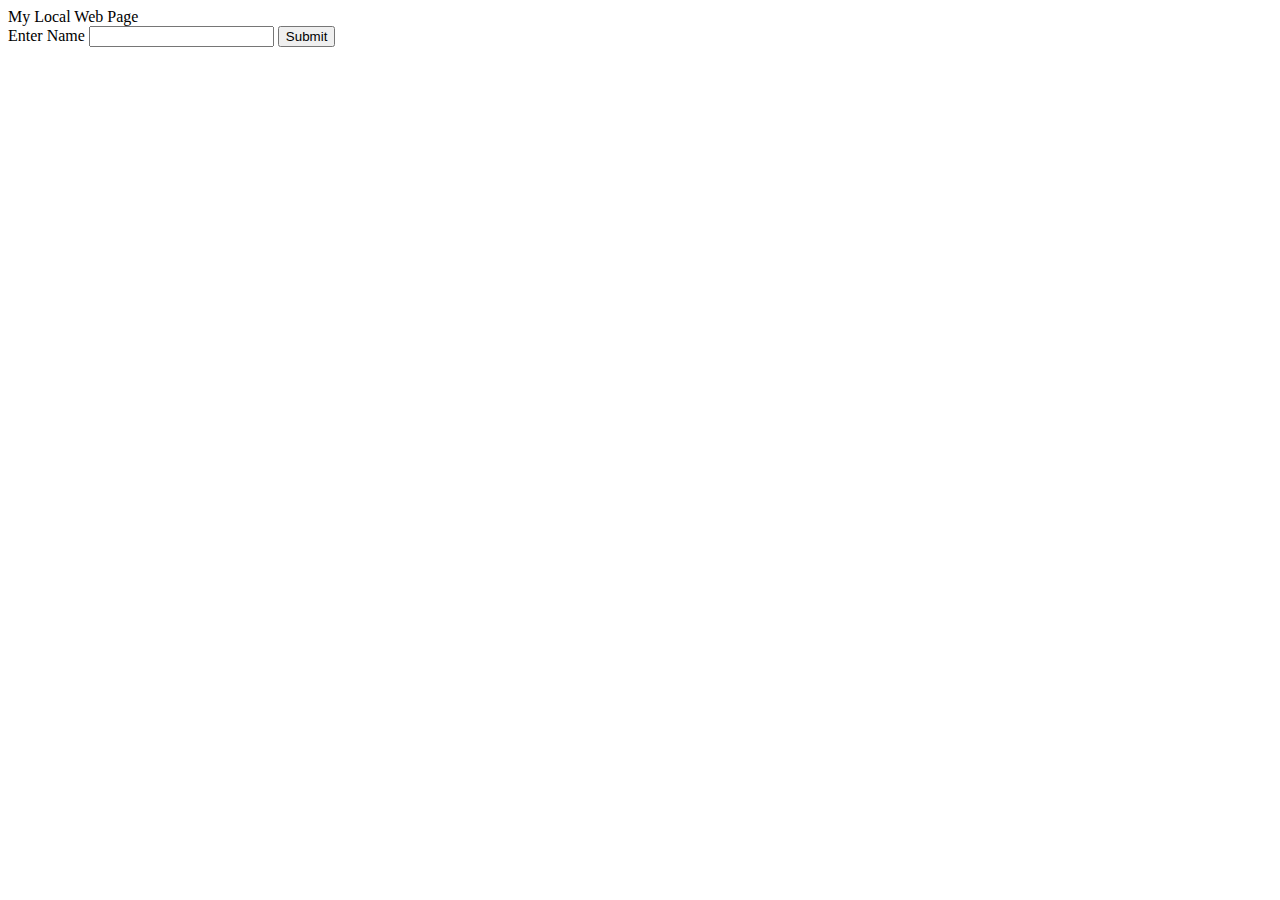
<file: web/index.htm>
<!DOCTYPE html>
<html lang="en">
<head>
    <meta charset="UTF-8">
    <title>Title</title>
</head>
<body>
My Local Web Page
<form action="query" method="POST">
    <label> Enter Name </label>
    <input type="text" name="inputFromUser">
    <input type="submit">
</form>
</body>
</html>
</file>
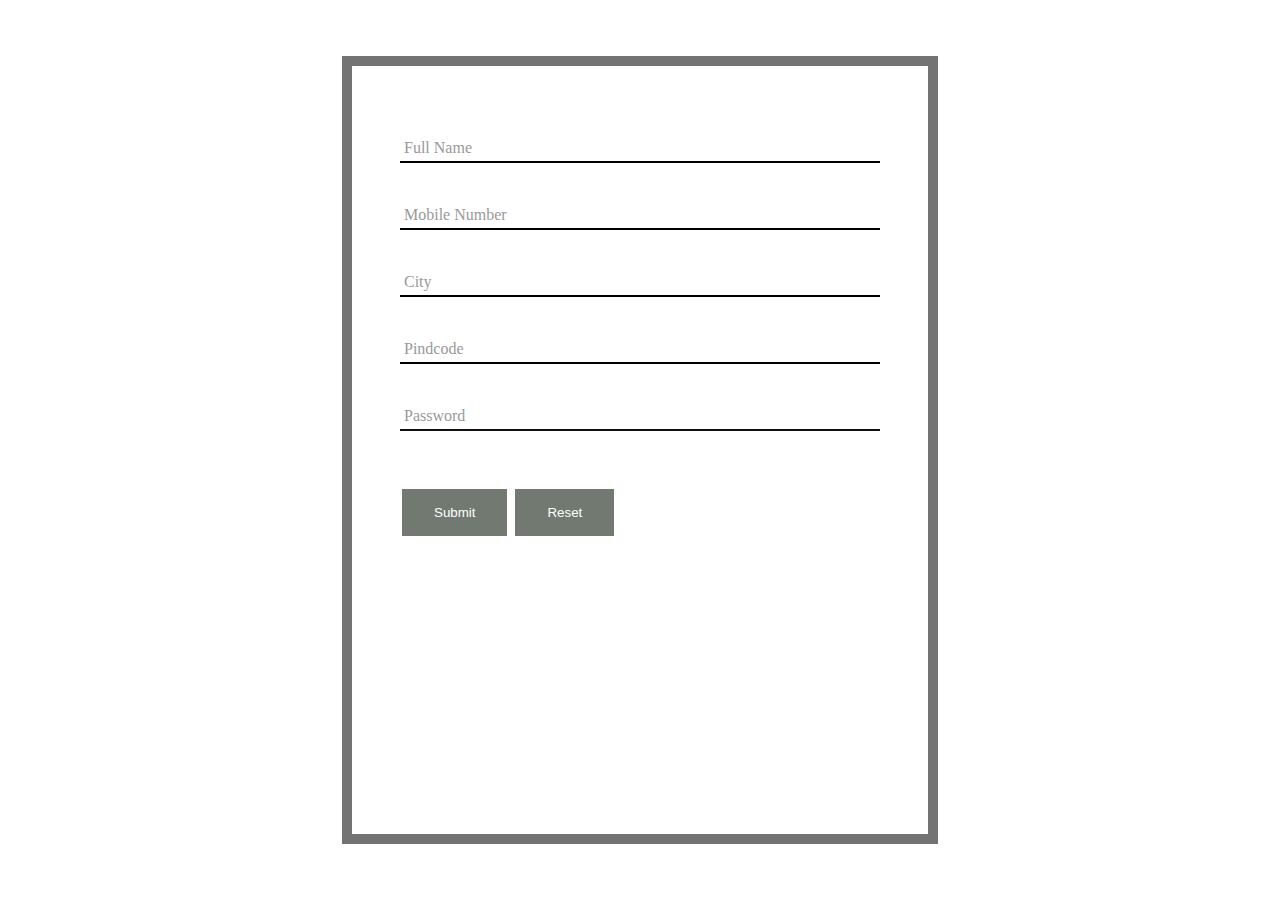
<file: web/checked.html>
<!-- saved from url=(0057)http://localhost:8080/MyProject_war_exploded/signup.html? -->
<html><head><meta http-equiv="Content-Type" content="text/html; charset=windows-1252">

    <style>
        body {
            display: flex;
        }
        .passwordInput{
            margin-top: 5%;
            text-align :center;
        }

        .displayBadge{
            margin-top: 5%;
            display: none;
            text-align :center;
        }

        form {
            width: 30rem;
            display: block;
            margin: 3rem auto;
            padding: 3rem;
            border: 10px solid rgba(16, 14, 14, 0.58);
        }

        label {
            display: block;
            transform: translate(0, -2.75rem);
        }

        input[type=text], input[type=number], input[type=password]  {
            width: 100%;
            margin-top: 1.5rem;
            padding: 0.25rem;
            border: none;
            border-bottom: 2px solid #111;
            transition: border-color 0.2s ease;
        }

        input[type=text], input[type=number], input[type=password]:focus {
            outline: none;
            border-color: black;
        }

        button {
            padding: 0.75rem 1.5rem;
            border: 2px solid #111;
            background-color: #111;
            color: #fff;
            font-weight: bold;
        }


        @supports (not (-ms-ime-align:auto)) {
            label {
                color: #999;
                transform: translate(0.25rem, -1.5rem);
                transition: all 0.2s ease-out;
            }

            input:focus + label,
            input:not(:placeholder-shown) + label {
                color: #111;
                transform: translate(0, -2.75rem);
            }

        }
        input[type=button], input[type=submit], input[type=reset] {
            background-color: #717971;
            border: none;
            color: white;
            padding: 16px 32px;
            text-decoration: none;
            margin: 4px 2px;
            cursor: pointer;
        }
    </style>
</head>

<body>
<script type="text/javascript">
    // timeout before a callback is called

    let timeout;

    // traversing the DOM and getting the input and span using their IDs

    let password = document.getElementById('PassEntry')
    let strengthBadge = document.getElementById('StrengthDisp')

    // The strong and weak password Regex pattern checker

    let strongPassword = new RegExp('(?=.*[a-z])(?=.*[A-Z])(?=.*[0-9])(?=.*[^A-Za-z0-9])(?=.{8,})')
    let mediumPassword = new RegExp('((?=.*[a-z])(?=.*[A-Z])(?=.*[0-9])(?=.*[^A-Za-z0-9])(?=.{6,}))|((?=.*[a-z])(?=.*[A-Z])(?=.*[^A-Za-z0-9])(?=.{8,}))')

    function StrengthChecker(PasswordParameter){
        // We then change the badge's color and text based on the password strength

        if(strongPassword.test(PasswordParameter)) {
            strengthBadge.style.backgroundColor = "green"
            strengthBadge.textContent = 'Strong'
        } else if(mediumPassword.test(PasswordParameter)){
            strengthBadge.style.backgroundColor = 'blue'
            strengthBadge.textContent = 'Medium'
        } else{
            strengthBadge.style.backgroundColor = 'red'
            strengthBadge.textContent = 'Weak'
        }
    }

    // Adding an input event listener when a user types to the  password input

    password.addEventListener("input", () => {

        //The badge is hidden by default, so we show it

        strengthBadge.style.display= 'block'
        clearTimeout(timeout);

        //We then call the StrengChecker function as a callback then pass the typed password to it

        timeout = setTimeout(() => StrengthChecker(password.value), 500);

        //Incase a user clears the text, the badge is hidden again

        if(password.value.length !== 0){
            strengthBadge.style.display != 'block'
        } else{
            strengthBadge.style.display = 'none'
        }
    });


    function validateForm() {
        if (document.getElementsByName("password")[0].value == "" ||
            document.getElementsByName("username")[0].value == "" ||document.getElementsByName("mobno")[0].value == ""||document.getElementsByName("city")[0].value == ""||document.getElementsByName("pincode")[0].value == ""){
            alert("Name must be filled out");
            return false;
        }
    }
</script>

<form action="http://localhost:8080/MyProject_war_exploded/signup1" method="post" name="mySignForm">
    <input type="text" id="username" name="username" placeholder=" ">
    <label for="username">Full Name</label>
    <input type="number" id="mobno" name="mobno" placeholder=" ">
    <label for="mobno">Mobile Number</label>
    <input type="text" id="city" name="city" placeholder=" ">
    <label for="city">City</label>
    <input type="number" id="pincode" name="pincode" placeholder=" ">
    <label for="pincode">Pindcode</label>
    <input type="password" id="PassEntry" name="PassEntry" placeholder=" ">
    <label for="PassEntry">Password</label>
    <br>
    <span id="StrengthDisp" class="badge displayBadge">Weak</span>
    <br>
    <input type="submit" onclick="return validateForm()">
    <input type="reset" value="Reset">
</form>

</body></html>
</file>
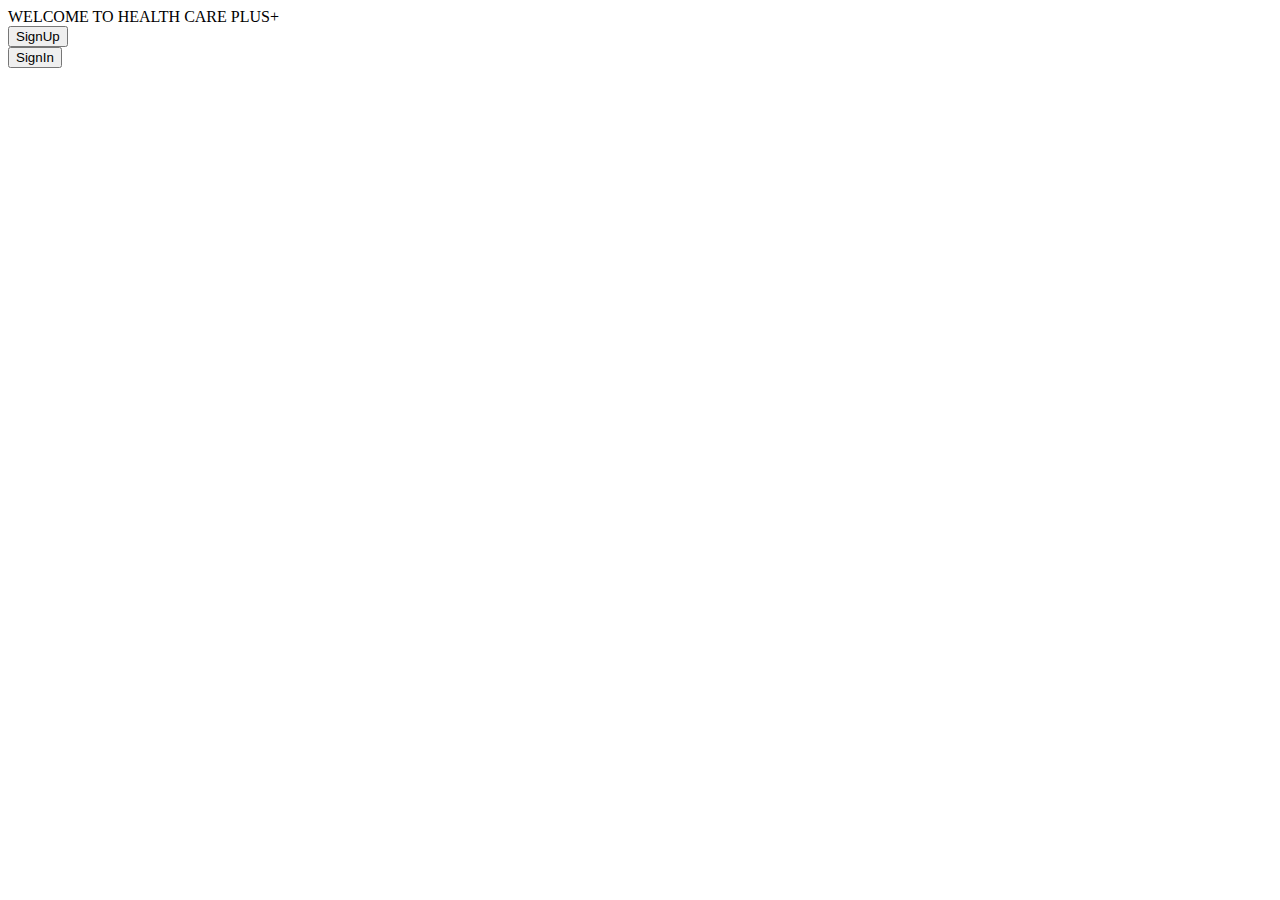
<file: web/home.html>
<!DOCTYPE html>
<html lang="en">
<head>
    <meta charset="UTF-8">
    <title>WELCOME TO HEALTH CARE PLUS+</title>
</head>
<body>
<label> WELCOME TO HEALTH CARE PLUS+</label>
<form action="signup.html" method="get">
    <input type="submit" value="SignUp" size="10">
</form>

<form action="signin.html" method="get">

    <input type="submit" value="SignIn" size="10">
</form>


</body>
</html>
</file>
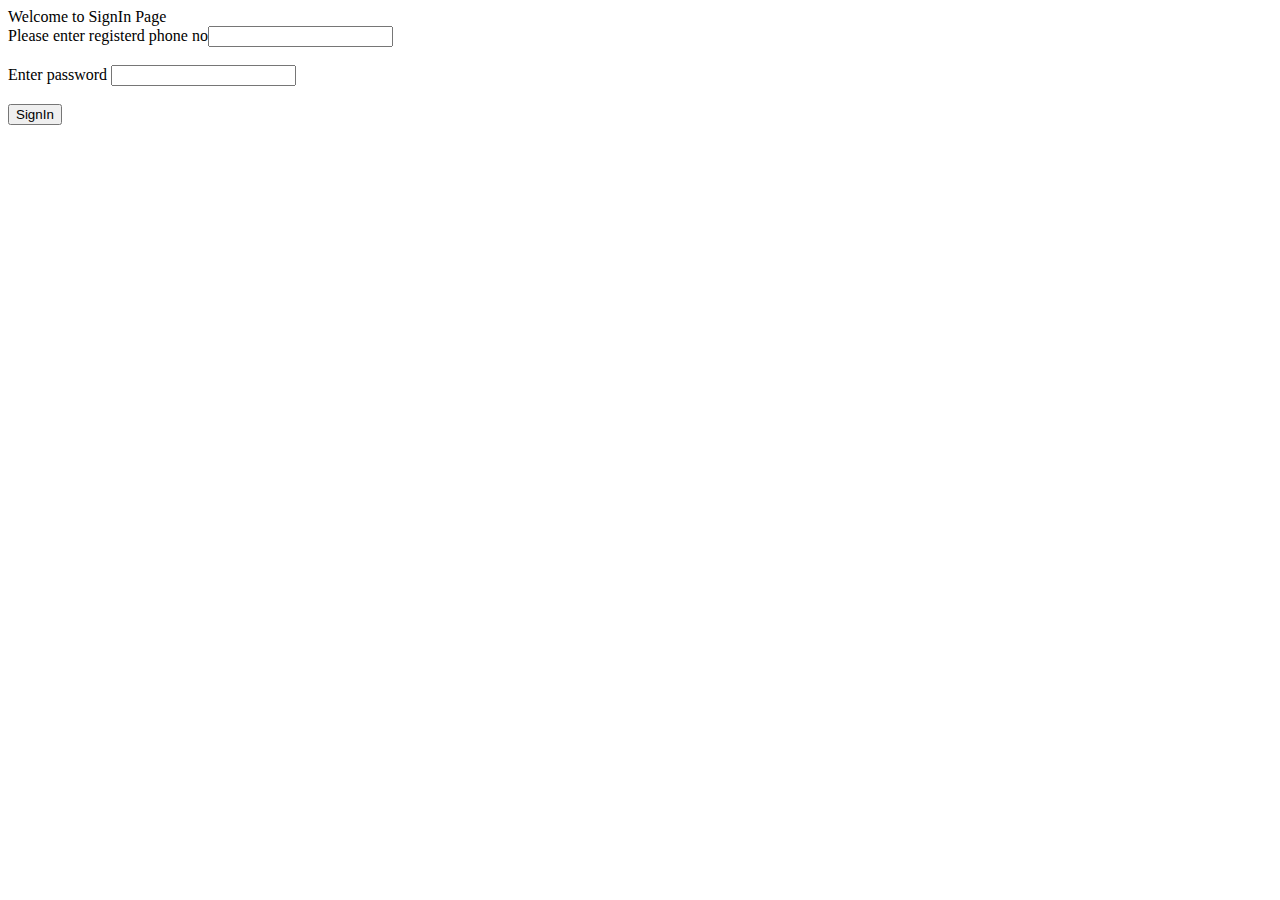
<file: web/signin.html>
<!DOCTYPE html>
<html lang="en" xmlns="http://www.w3.org/1999/html">
<head>
    <meta charset="UTF-8">
    <title>WELCOME TO SIGNIN Page</title>
</head>
<body>
Welcome to SignIn Page<br>
<form action="signin1" method="post">
Please enter registerd phone no<input type="text" name="mobno"><br><br>
Enter password                 <input type="password" name="password"><br><br>
<input type="submit" value="SignIn">

</form>
</body>
</html>
</file>
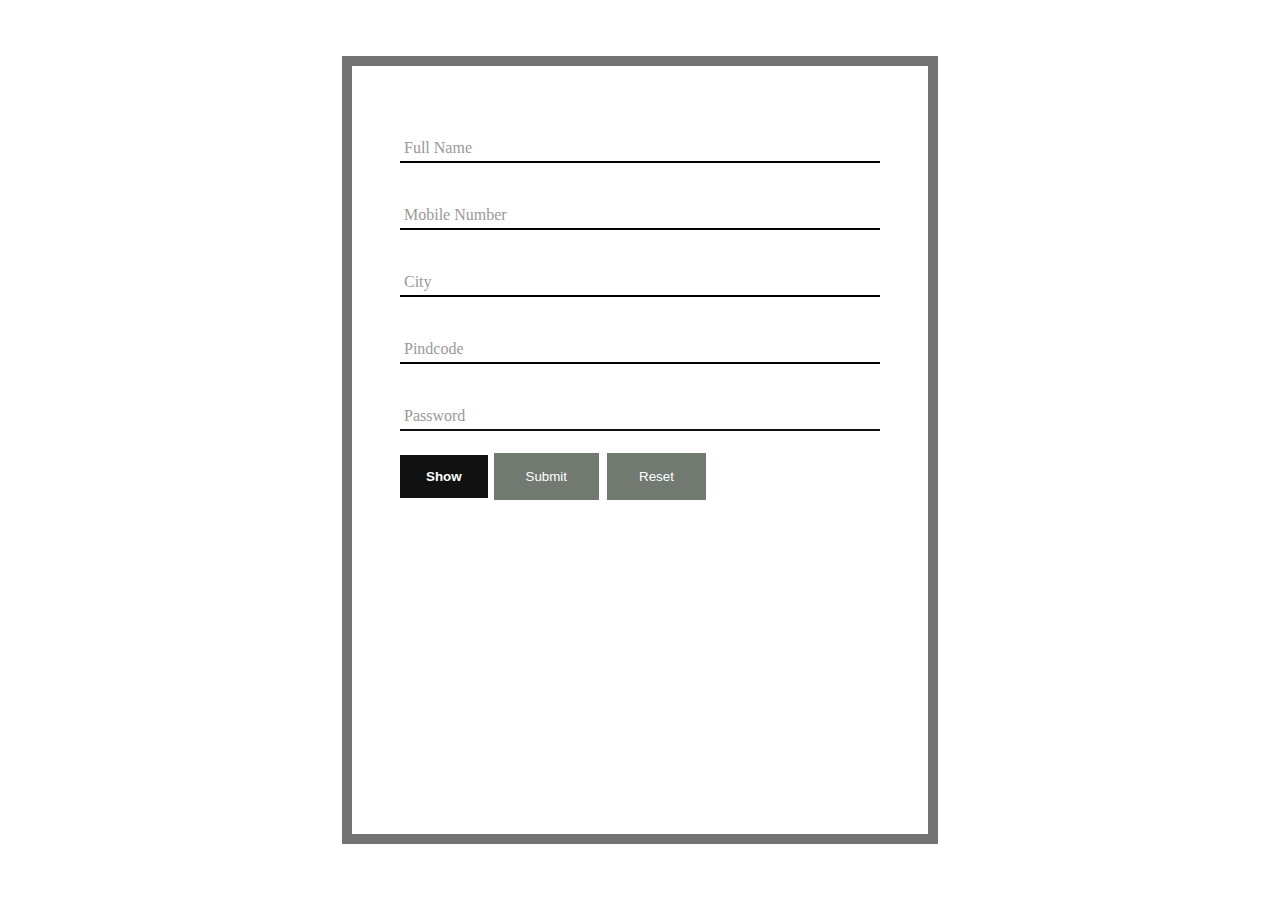
<file: web/signup.html>
<html><head><meta http-equiv="Content-Type" content="text/html; charset=windows-1252">

    <style>
        body {
            display: flex;
        }

        form {
            width: 30rem;
            display: block;
            margin: 3rem auto;
            padding: 3rem;
            border: 10px solid rgba(16, 14, 14, 0.58);
        }

        label {
            display: block;
            transform: translate(0, -2.75rem);
        }

        input[type=text], input[type=number], input[type=password]  {
            width: 100%;
            margin-top: 1.5rem;
            padding: 0.25rem;
            border: none;
            border-bottom: 2px solid #111;
            transition: border-color 0.2s ease;
        }

        input[type=text], input[type=number], input[type=password]:focus {
            outline: none;
            border-color: black;
        }

        button {
            padding: 0.75rem 1.5rem;
            border: 2px solid #111;
            background-color: #111;
            color: #fff;
            font-weight: bold;
        }


        @supports (not (-ms-ime-align:auto)) {
            label {
                color: #999;
                transform: translate(0.25rem, -1.5rem);
                transition: all 0.2s ease-out;
            }

            input:focus + label,
            input:not(:placeholder-shown) + label {
                color: #111;
                transform: translate(0, -2.75rem);
            }

        }
        input[type=button], input[type=submit], input[type=reset] {
            background-color: #717971;
            border: none;
            color: white;
            padding: 16px 32px;
            text-decoration: none;
            margin: 4px 2px;
            cursor: pointer;
        }
    </style>
</head>

<body>
<script type="text/javascript">
    let containsCharacter = /[a-z]/;
    let containsInteger = /\d+/;
    let containsSpecialCharacter = /.[!,@,#,$,%,^,&,*,?,_,~,-,(,)]/;

    function validateForm() {
        if (document.getElementsByName("password")[0].value == "" ||
            document.getElementsByName("username")[0].value == "" ||document.getElementsByName("mobno")[0].value == ""||document.getElementsByName("city")[0].value == ""||document.getElementsByName("pincode")[0].value == ""){
            alert("Name must be filled out");
            return false;
        }
        return trigger();
    }

    function trigger(){
        const pass=document.getElementsByName("password")[0].value;
        if(pass.length <= 3 && (pass.match(containsCharacter) || pass.match(containsInteger) || pass.match(containsSpecialCharacter)))no=1;
        if(pass.length >= 6 && ((pass.match(containsCharacter) && pass.match(containsInteger)) || (pass.match(containsInteger) && pass.match(containsSpecialCharacter)) || (pass.match(containsCharacter) && pass.match(containsSpecialCharacter))))no=2;
        if(pass.length >= 6 && pass.match(containsCharacter) && pass.match(containsInteger) && pass.match(containsSpecialCharacter))no=3;
        if(no==1 || no==2){
            alert("Please Enter Strong Password")
            return false;
        }
    }

    function f(e){
        if (e.innerHTML=="Show")
            e.innerHTML="Hide";
        else
            e.innerHTML="Show";
        if(document.getElementById("password").type=="password"){
            document.getElementById("password").type="text";
        }
        else{
            document.getElementById("password").type="password";
        }
    }
</script>

<form action="signup1" method="post" name="mySignForm">
    <input type="text" id="username" name="username" placeholder=" ">
    <label for="username">Full Name</label>
    <input type="number" id="mobno" name="mobno" placeholder=" ">
    <label for="mobno">Mobile Number</label>
    <input type="text" id="city" name="city" placeholder=" ">
    <label for="city">City</label>
    <input type="number" id="pincode" name="pincode" placeholder=" ">
    <label for="pincode">Pindcode</label>
    <input type="password" id="password" name="password" placeholder=" ">
    <label for="password" >Password</label>
    <button onclick="f(this)" type="button">Show</button>
    <input type="submit" onclick="return validateForm()">
    <input type="reset" value="Reset">
</form>

</body></html>
</file>
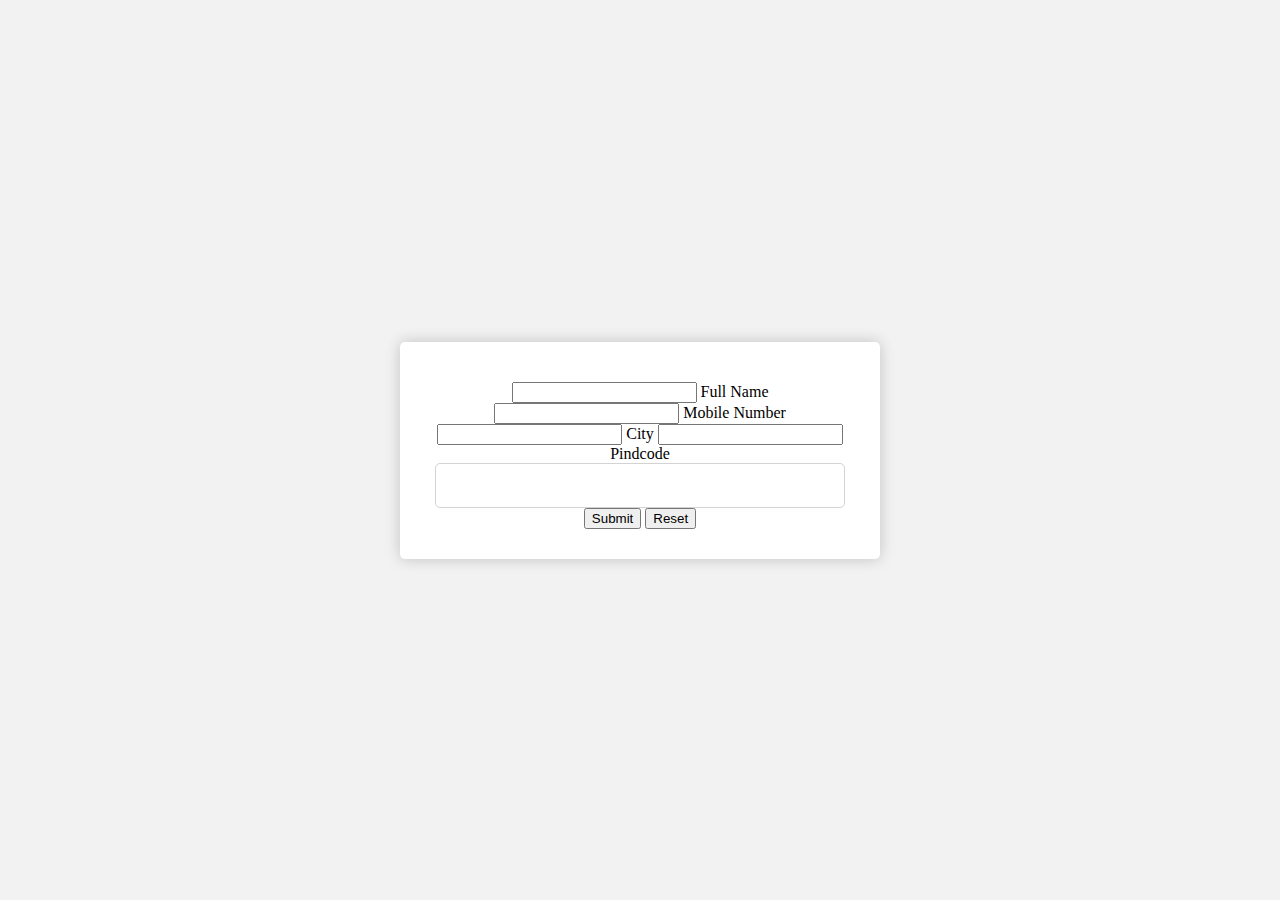
<file: web/signup1.html>
<!-- saved from url=(0057)http://localhost:8080/MyProject_war_exploded/signup.html? -->
<html><head><meta http-equiv="Content-Type" content="text/html; charset=windows-1252">
    <style>
        {
            margin: 0;
            padding: 0;
            box-sizing: border-box;
            font-family: 'Poppins', sans-serif;
        }
        html,body{
            display: grid;
            height: 100%;
            place-items: center;
            text-align: center;
            background: #f2f2f2;
        }
        .container{
            background: #fff;
            padding: 20px 30px;
            width: 420px;
            border-radius: 5px;
            box-shadow: 0 0 15px rgba(0,0,0,0.2);
        }
        .container header{
            font-size: 24px;
            font-weight: 600;
            line-height: 33px;
        }
        .container form{
            margin: 20px 5px 10px 5px;
            position: relative;
        }
        .container form .field{
            height: 45px;
            width: 100%;
            display: flex;
            position: relative;
        }
        form .field input{
            width: 100%;
            height: 100%;
            border: 1px solid lightgrey;
            padding-left: 15px;
            outline: none;
            border-radius: 5px;
            font-size: 17px;
            transition: all 0.3s;
        }
        form .field input:focus{
            border-color: #27ae60;
            box-shadow: inset 0 0 3px #2fd072;
        }
        form .field .showBtn{
            position: absolute;
            right: 10px;
            top: 50%;
            transform: translateY(-50%);
            font-size: 15px;
            font-weight: 600;
            cursor: pointer;
            display: none;
            user-select: none;
        }
        form .indicator{
            height: 10px;
            margin: 10px 0;
            display: flex;
            align-items: center;
            justify-content: space-between;
            display: none;
        }
        form .indicator span{
            position: relative;
            height: 100%;
            width: 100%;
            background: white;
            border-radius: 5px;
        }
        form .indicator span:nth-child(2){
            margin: 0 3px;
        }
        form .indicator span.active:before{
            position: absolute;
            content: '';
            top: 0;
            left: 0;
            height: 100%;
            width: 100%;
            border-radius: 5px;
        }
        .indicator span.weak:before{
            background-color: #ff4757;
        }
        .indicator span.medium:before{
            background-color: orange;
        }
        .indicator span.strong:before{
            background-color: #23ad5c;
        }
        form .text{
            font-size: 20px;
            font-weight: 500;
            display: none;
            margin-bottom: -10px;
        }
        form .text.weak{
            color: #ff4757;
        }
        form .text.medium{
            color: orange;
        }
        form .text.strong{
            color: #23ad5c;
        }
    </style>
</head>

<body>
<script type="text/javascript">

    const indicator = document.querySelector(".indicator");
    const input = document.querySelector("input");
    const weak = document.querySelector(".weak");
    const medium = document.querySelector(".medium");
    const strong = document.querySelector(".strong");
    const text = document.querySelector(".text");
    const showBtn = document.querySelector(".showBtn");
    let containsCharacter = /[a-z]/;
    let containsInteger = /\d+/;
    let containsSpecialCharacter = /.[!,@,#,$,%,^,&,*,?,_,~,-,(,)]/;
    function trigger(){
        if(input.value != ""){
            indicator.style.display = "block";
            indicator.style.display = "flex";
            if(input.value.length <= 3 && (input.value.match(containsCharacter) || input.value.match(containsInteger) || input.value.match(containsSpecialCharacter)))no=1;
            if(input.value.length >= 6 && ((input.value.match(containsCharacter) && input.value.match(containsInteger)) || (input.value.match(containsInteger) && input.value.match(containsSpecialCharacter)) || (input.value.match(containsCharacter) && input.value.match(containsSpecialCharacter))))no=2;
            if(input.value.length >= 6 && input.value.match(containsCharacter) && input.value.match(containsInteger) && input.value.match(containsSpecialCharacter))no=3;
            if(no==1){
                weak.classList.add("active");
                text.style.display = "block";
                text.textContent = "Your password is too week";
                text.classList.add("weak");
            }
            if(no==2){
                medium.classList.add("active");
                text.textContent = "Your password is medium";
                weak.classList.remove("active");
                text.classList.add("medium");
            }else{
                medium.classList.remove("active");
                text.classList.remove("medium");
            }
            if(no==3){
                strong.classList.add("active");
                text.textContent = "Your password is strong";
                text.classList.add("strong");
            }else{
                strong.classList.remove("active");
                text.classList.remove("strong");
            }
            showBtn.style.display = "block";
            showBtn.onclick = function(){
                if(input.type == "password"){
                    input.type = "text";
                    showBtn.textContent = "HIDE";
                    showBtn.style.color = "#23ad5c";
                }else{
                    input.type = "password";
                    showBtn.textContent = "SHOW";
                    showBtn.style.color = "#000";
                }
            }
        }else{
            indicator.style.display = "none";
            text.style.display = "none";
            showBtn.style.display = "none";
        }
    }

    function validateForm() {
        if (document.getElementsByName("password")[0].value == "" ||
            document.getElementsByName("username")[0].value == "" ||document.getElementsByName("mobno")[0].value == ""||document.getElementsByName("city")[0].value == ""||document.getElementsByName("pincode")[0].value == ""){
            alert("Name must be filled out");
            return false;
        }
    }
</script>
<div class="container">
<form action="http://localhost:8080/MyProject_war_exploded/signup1" method="post" name="mySignForm">
    <input type="text" id="username" name="username" placeholder=" ">
    <label for="username">Full Name</label>
    <input type="number" id="mobno" name="mobno" placeholder=" ">
    <label for="mobno">Mobile Number</label>
    <input type="text" id="city" name="city" placeholder=" ">
    <label for="city">City</label>
    <input type="number" id="pincode" name="pincode" placeholder=" ">
    <label for="pincode">Pindcode</label>
    <div class="field">
        <input onkeyup="trigger()" type="password" placeholder="" name="password">
        <span class="showBtn">SHOW</span>
    </div>
    <div class="indicator">
        <span class="weak"></span>
        <span class="medium"></span>
        <span class="strong"></span>
    </div>
    <div class="text"></div>

    <input type="submit" onclick="return validateForm()">
    <input type="reset" value="Reset">
</form>
</div>
</body></html>
</file>
